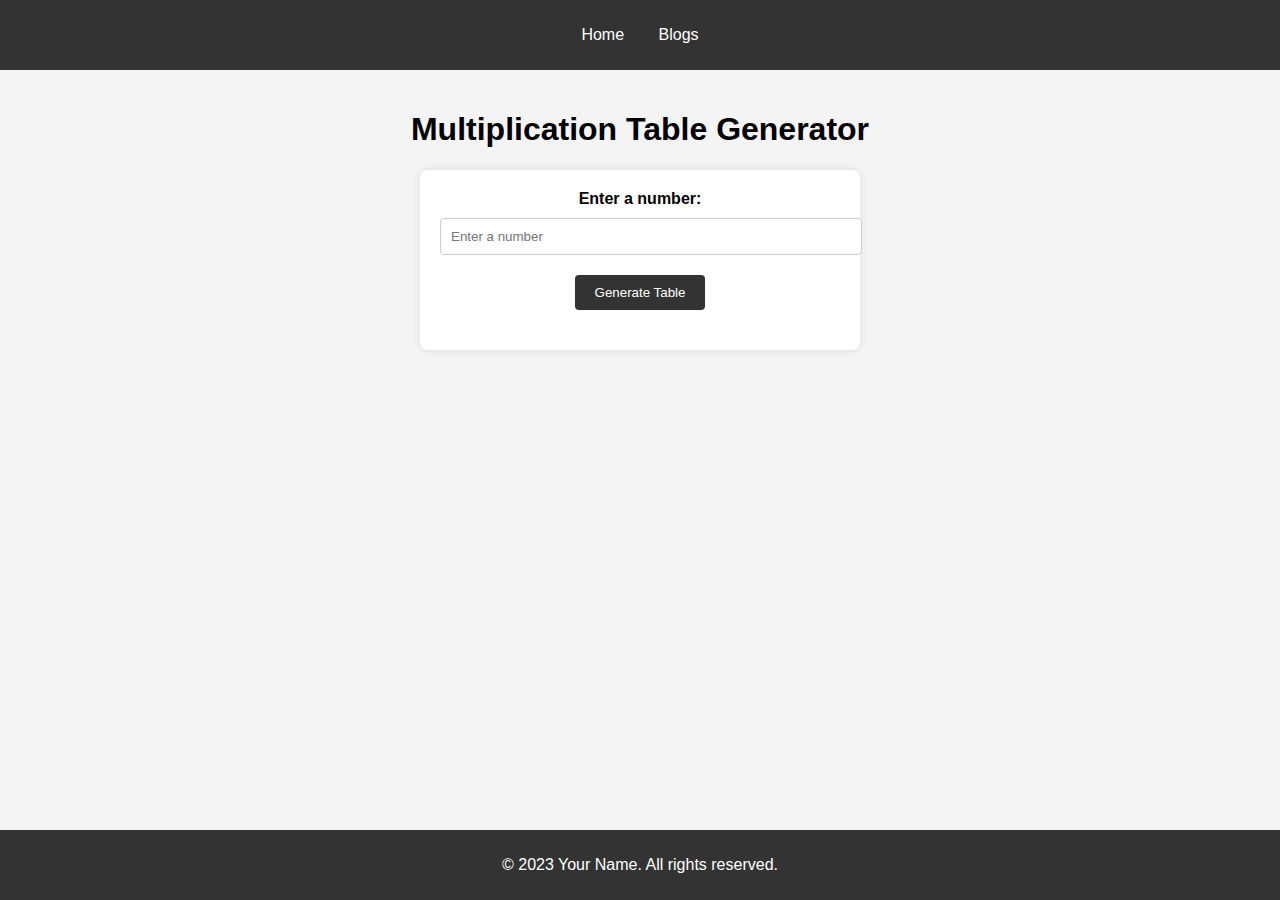
<file: index.html>
<!DOCTYPE html>
<html lang="en">
<head>
    <meta charset="UTF-8">
    <meta name="viewport" content="width=device-width, initial-scale=1.0">
    <title>Multiplication Table Generator</title>
    <link rel="stylesheet" href="styles.css">
</head>
<body>
    <header>
        <nav>
            <ul>
                <li><a href="index.html">Home</a></li>
                <li><a href="blogs.html">Blogs</a></li>
            </ul>
        </nav>
    </header>

    <main>
        <h1>Multiplication Table Generator</h1>
        <div class="container">
            <label for="numberInput">Enter a number:</label>
            <input type="number" id="numberInput" placeholder="Enter a number">
            <button onclick="generateTable()">Generate Table</button>
            <div id="output"></div>
        </div>
    </main>

    <footer>
        <p>&copy; 2023 Your Name. All rights reserved.</p>
    </footer>

    <script src="script.js"></script>
</body>
</html>
</file>
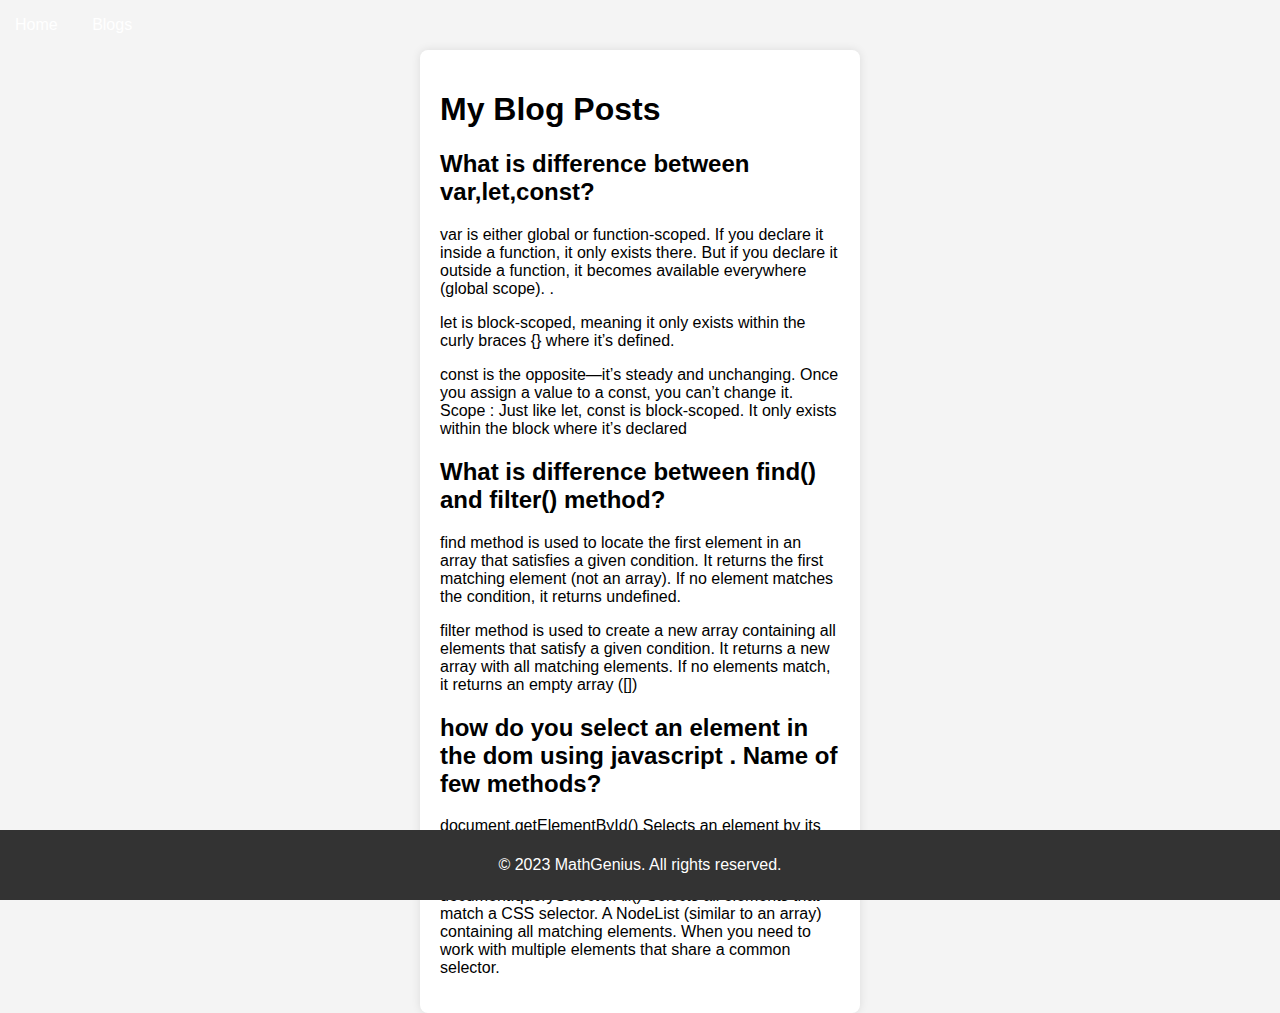
<file: blogs.html>
<!DOCTYPE html>
<html lang="en">
<head>
  <meta charset="UTF-8">
  <meta name="viewport" content="width=device-width, initial-scale=1.0">
  <title>Blogs</title>
  <link rel="stylesheet" href="styles.css">
</head>
<body>
  <!-- Navigation Bar -->
  <nav>
    <ul class="nav-links">
      <li><a href="index.html">Home</a></li>
      <li><a href="blogs.html">Blogs</a></li>
    </ul>
  </nav>

  <!-- Main Content -->
  <div class="container">
    <h1>My Blog Posts</h1>

    <div class="blog-post">
      <h2>What is difference between var,let,const?</h2>
      <p>var is either global or function-scoped. If you declare it inside a function, it only exists there. 
        But if you declare it outside a function, it becomes available everywhere (global scope).
        .</p>

        <p>let is block-scoped, meaning it only exists within the curly braces {} where it’s defined. 
           </p>

           <p>const is the opposite—it’s steady and unchanging. Once you assign a value to a const, you can’t change it.

            Scope : Just like let, const is block-scoped. It only exists within the block where it’s declared</p>
    </div>

    <div class="blog-post">
      <h2>What is difference between find() and filter() method?</h2>
      <p>find method is used to locate the first element in an array that satisfies a given condition.
       It returns the first matching element (not an array). If no element matches the condition, it returns undefined.</p>
       <p>filter method is used to create a new array containing all elements that satisfy a given condition.
       It returns a new array with all matching elements. If no elements match, it returns an empty array ([])</p>
    </div>

    <div class="blog-post">
      <h2>how do you select an element in the dom using javascript . Name of few methods?</h2>
     <p>document.getElementById()
        Selects an element by its unique ID .
 A single element (or null if no element is found)
     </p>
     <p>document.querySelectorAll()
        Selects all elements that match a CSS selector.
A NodeList (similar to an array) containing all matching elements.
When you need to work with multiple elements that share a common selector.
     </p>
    </div>
  </div>

  <!-- Footer -->
  <footer>
    <p>&copy; 2023 MathGenius. All rights reserved.</p>
  </footer>
</body>
</html>
</file>
<file: styles.css>
body {
    font-family: Arial, sans-serif;
    margin: 0;
    padding: 0;
    background-color: #f4f4f4;
}

header {
    background-color: #333;
    color: #fff;
    padding: 10px 0;
    text-align: center;
}

nav ul {
    list-style: none;
    padding: 0;
}

nav ul li {
    display: inline;
    margin: 0 15px;
}

nav ul li a {
    color: #fff;
    text-decoration: none;
}

main {
    padding: 20px;
    text-align: center;
}

.container {
    background-color: #fff;
    padding: 20px;
    border-radius: 8px;
    box-shadow: 0 0 10px rgba(0, 0, 0, 0.1);
    max-width: 400px;
    margin: 0 auto;
}

label {
    display: block;
    margin-bottom: 10px;
    font-weight: bold;
}

input[type="number"] {
    width: 100%;
    padding: 10px;
    margin-bottom: 20px;
    border: 1px solid #ccc;
    border-radius: 4px;
}

button {
    padding: 10px 20px;
    background-color: #333;
    color: #fff;
    border: none;
    border-radius: 4px;
    cursor: pointer;
}

button:hover {
    background-color: #555;
}

#output {
    margin-top: 20px;
    font-size: 18px;
}

footer {
    background-color: #333;
    color: #fff;
    text-align: center;
    padding: 10px 0;
    position: fixed;
    width: 100%;
    bottom: 0;
}
</file>
